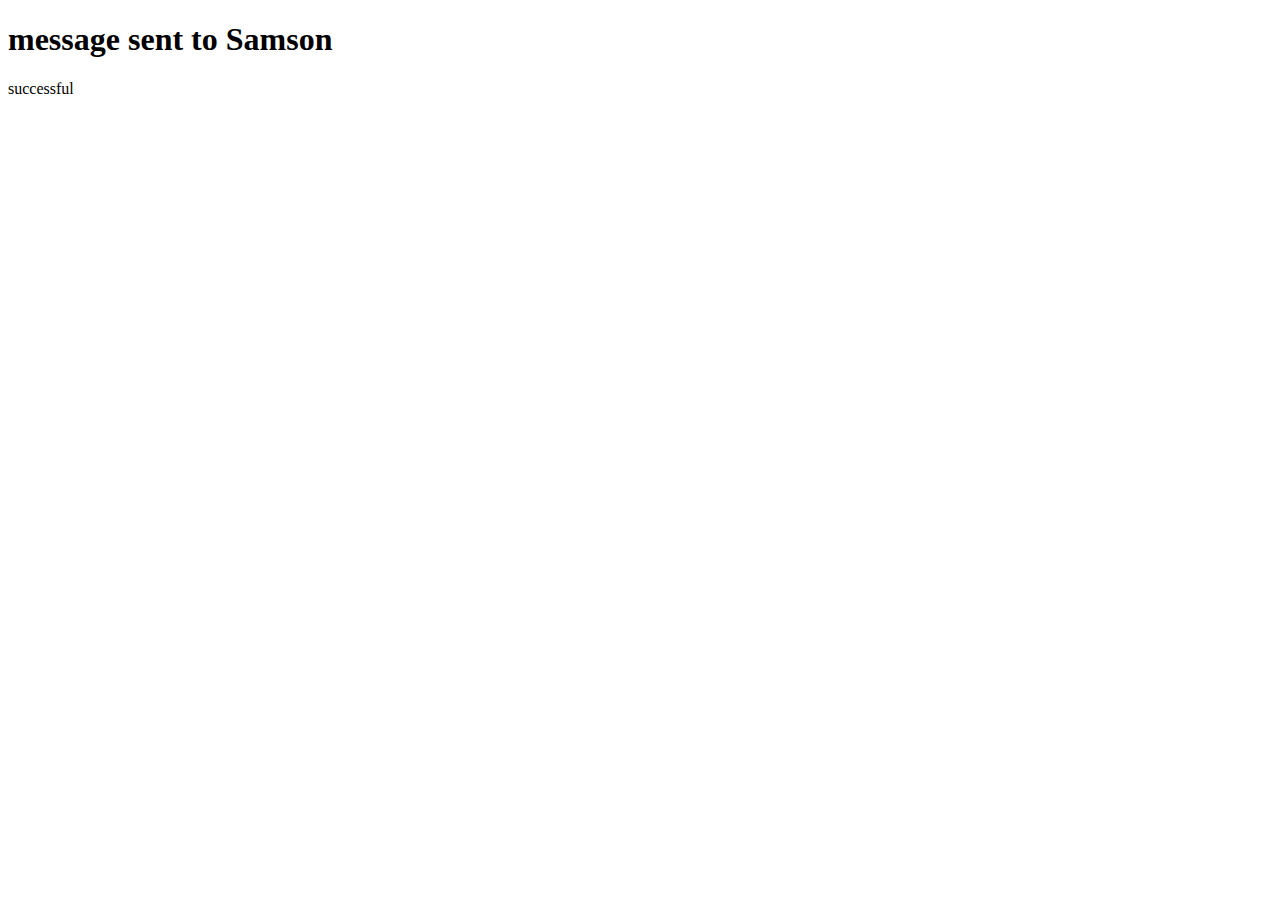
<file: thankyou.html>
<!DOCTYPE html>
<html lang="en">
<head>
    <meta charset="UTF-8">
    <meta http-equiv="X-UA-Compatible" content="IE=edge">
    <meta name="viewport" content="width=device-width, initial-scale=1.0">
    <title>Thank you page</title>
</head>
<body>
    <h1>message sent to Samson</h1>
    <p>successful</p>
</body>
</html>
</file>
